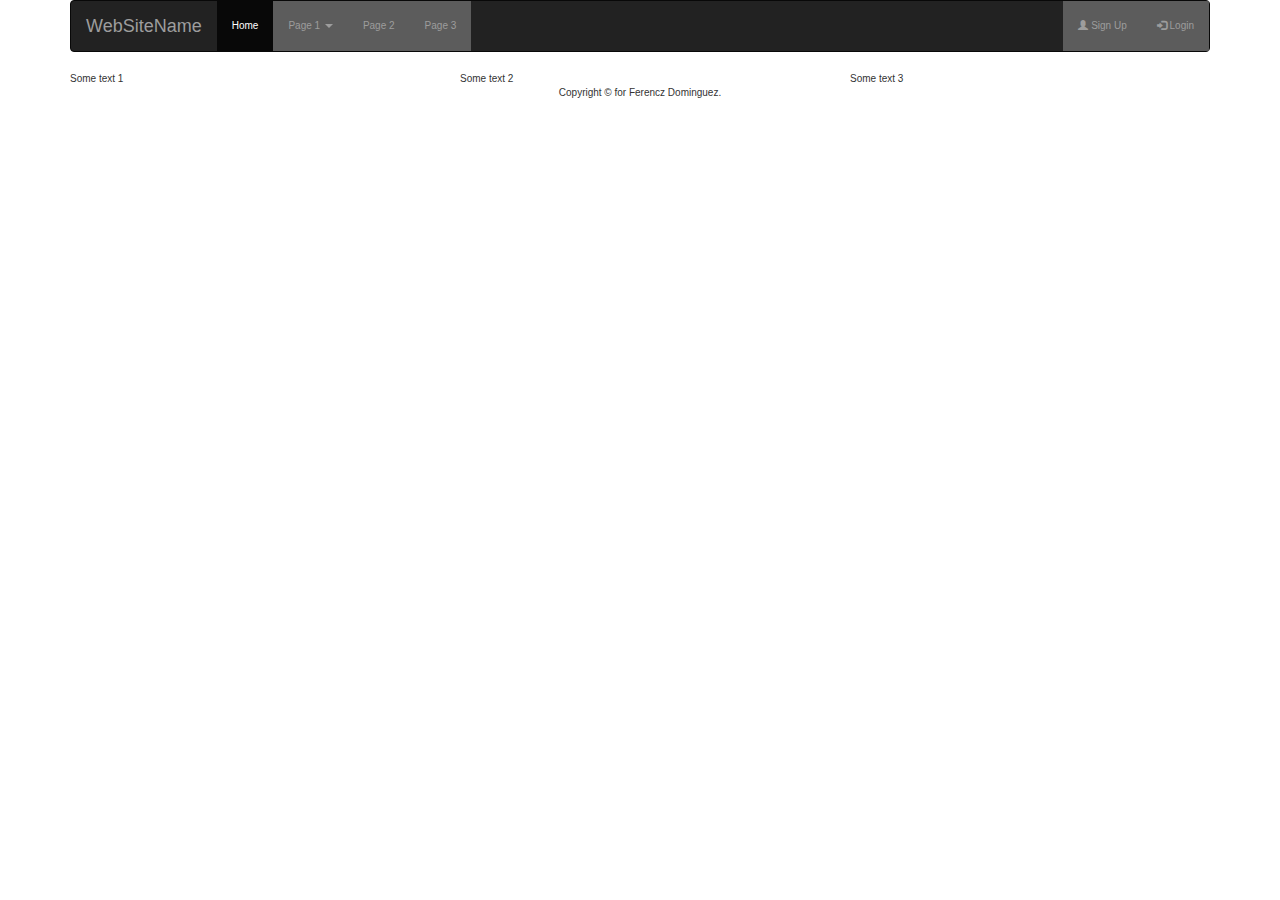
<file: index.html>
<!DOCTYPE html>
<html lang="en">
    <head>
        <title> Project VI Home Page</title>
        <meta name="author" content="Ferencz Dominguez" />

        <!-- <meta name="description" content="This is the home page of our project" />
        <meta name="robots" content="noindex nofollow" />
        <meta name="author" content="Ferencz Dominguez" />
        <meta http-equiv="author" content="Ferencz Dominguez" />
        <meta http-equiv="pragma" content="no-cache" /> -->
        <!-- <link href="css/style1.css" type="text/css" rel="stylesheet" /> -->

        <meta charset="utf-8">
        <meta name="viewport" content="width=device-width, initial-scale=1">
        <meta name="viewport" content="width=device-width, initial-scale=1">
        <link rel="stylesheet" href="https://maxcdn.bootstrapcdn.com/bootstrap/3.4.0/css/bootstrap.min.css">
        <script src="https://ajax.googleapis.com/ajax/libs/jquery/3.4.0/jquery.min.js"></script>
        <script src="https://maxcdn.bootstrapcdn.com/bootstrap/3.4.0/js/bootstrap.min.js"></script>
    
        <link rel="stylesheet" href="css/general_style.css" type="text/css">

        <body>
        <div id="page" class="container">
            <header>
                <nav class="navbar navbar-inverse">
                    <div class="container-fluid">
                        <div class="navbar-header">
                        <a class="navbar-brand" href="#">WebSiteName</a>
                        </div>
                        <ul class="nav navbar-nav">
                            <li class="active"><a href="#">Home</a></li>
                            <li class="dropdown">
                                <a class="dropdown-toggle" data-toggle="dropdown" href="#">Page 1
                                <span class="caret"></span></a>
                                <ul class="dropdown-menu">
                                    <li><a href="#">Page 1-1</a></li>
                                    <li><a href="#">Page 1-2</a></li>
                                    <li><a href="#">Page 1-3</a></li>
                                </ul>
                            </li>
                            <li><a href="#">Page 2</a></li>
                            <li><a href="#">Page 3</a></li>
                        </ul>
                        <ul class="nav navbar-nav navbar-right">
                            <li><a href="#"><span class="glyphicon glyphicon-user"></span> Sign Up</a></li>
                            <li><a href="#"><span class="glyphicon glyphicon-log-in"></span> Login</a></li>
                        </ul>
                    </div>
                </nav>
            </header>

            <div id="content">
                <!-- <p id="feature">This is paragraph 1 in a box</p>
                <p id="sub_feature1">This is paragraph 2 in a box</p>
                <p id="sub_feature2">This is paragraph 3 in a box</p>
                <p id="sub_feature3">This is paragraph 4 in a box</p>
                <p >This is paragraph 5 in a box</p>
                <div id="footer">Copyrigh &copy 2017 Ferencz Dominguez</div> -->
                    <div class="row">
                        <div class="col-xs-12 col-md-4">Some text 1</div>
                        <div class="col-xs-12 col-md-4">Some text 2</div>
                        <div class="col-xs-12 col-md-4">Some text 3</div>

                    </div>
                    <article>
                        <section></section>
                        <section></section>
                    </article>
                    <article>
                        <section></section>
                        <section></section>
                    </article>
            </div> <!--id = content  -->
            <aside></aside>
            <footer></footer>
        </div> <!-- id = page -->
    </body>
    <footer> Copyright &copy for Ferencz Dominguez.

</html>
</file>
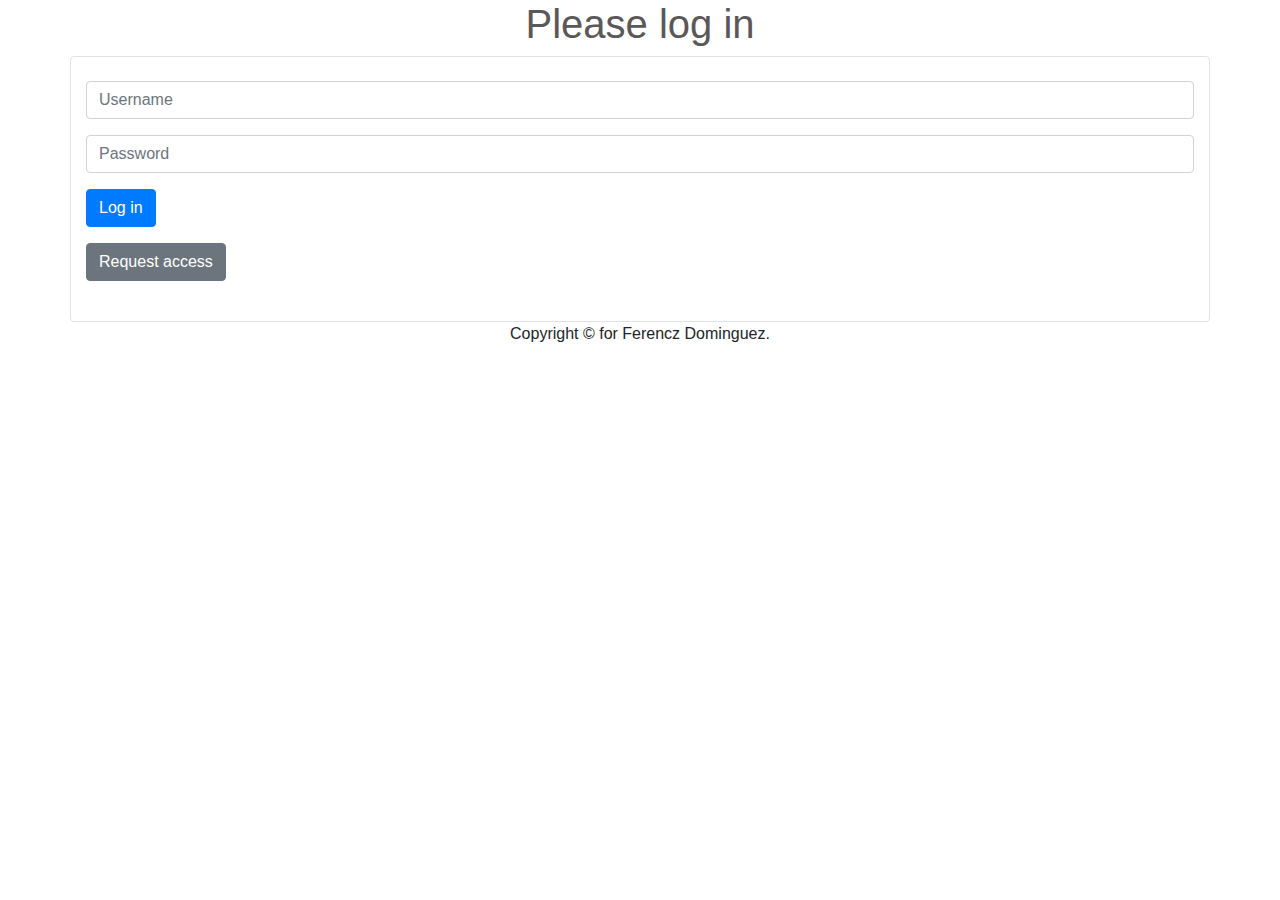
<file: login.html>
<!DOCTYPE html>
<html>
	<head>
		<title>Project VI - Login</title>
		<meta name="author" content="Ferencz Dominguez" />

		<meta name="viewport" content="width=device-width, initial-scale=1"/>
        <link rel="stylesheet" href="https://stackpath.bootstrapcdn.com/bootstrap/4.3.1/css/bootstrap.min.css" integrity="sha384-ggOyR0iXCbMQv3Xipma34MD+dH/1fQ784/j6cY/iJTQUOhcWr7x9JvoRxT2MZw1T" crossorigin="anonymous">
        <script src="https://code.jquery.com/jquery-3.3.1.slim.min.js" integrity="sha384-q8i/X+965DzO0rT7abK41JStQIAqVgRVzpbzo5smXKp4YfRvH+8abtTE1Pi6jizo" crossorigin="anonymous"></script>
        <script src="https://cdnjs.cloudflare.com/ajax/libs/popper.js/1.14.7/umd/popper.min.js" integrity="sha384-UO2eT0CpHqdSJQ6hJty5KVphtPhzWj9WO1clHTMGa3JDZwrnQq4sF86dIHNDz0W1" crossorigin="anonymous"></script>
		<script src="https://stackpath.bootstrapcdn.com/bootstrap/4.3.1/js/bootstrap.min.js" integrity="sha384-JjSmVgyd0p3pXB1rRibZUAYoIIy6OrQ6VrjIEaFf/nJGzIxFDsf4x0xIM+B07jRM" crossorigin="anonymous"></script>
		
		<link href="css/styleLogin.css" type="text/css" rel="stylesheet" />
        <link rel="stylesheet" href="css/general_style.css" type="text/css">

	</head>
	<body>
		<h1>Please log in</h1>

		<div class="container">
			<div class="row card py-4 border">
				<form action="php/login.php" id="login" method="POST">
					<div class="col-sm-12 form-group">
						<input id="user" type="text" class="form-control" name="username" placeholder="Username" required/>	
					</div>
					<div class="col-sm-12 form-group">
						<input id="pass" type="password" class="form-control" name="password" placeholder="Password" required/>
					</div>
					<div class="col-sm-12 form-group">
						<button type="submit" class="btn btn-primary" id="submit">Log in</button>
					</div>
					<div class="col-sm-12 form-group">
						<a class="btn btn-secondary" href="request_access.html" role="button">Request access</a>					</div>
				</form>
			</div>
		</div>






		<!-- <div class="container">
			<div class="row">
				<div class="col-sm-5 ext-center">
					<form action="php/login.php" id="login" method="POST">
						<div>
							<label for="user" class="text_label">Username:</label>
							<input id="user" type="text" class="text_input" name="username"/>
						</div>
						<div>
							<label for="pass" class="text_label">Password:</label>
							<input id="pass" type="password" class="text_input" name="password" required/>
						</div>
						<div>
							<input type="submit" value="Log in" id="submit"/>
						</div>
						<div></div>
						<div>
							<input type="submit" value="Request access" id="request"/>
						</div>
					</form>
				</div>
			</div>
			<div class="row"></div>
		</div> -->
        
		<!-- <figure>
				<img src="images/pika.jpg" alt="Cool pokemon-digimon mix art" title="Pokemon-Digimon mix" width="400"/>
				<figcaption>Pokemon-Digimon mix</figcaption>
		</figure> -->
	</body>
	<footer> Copyright &copy for Ferencz Dominguez.
</html>
</file>
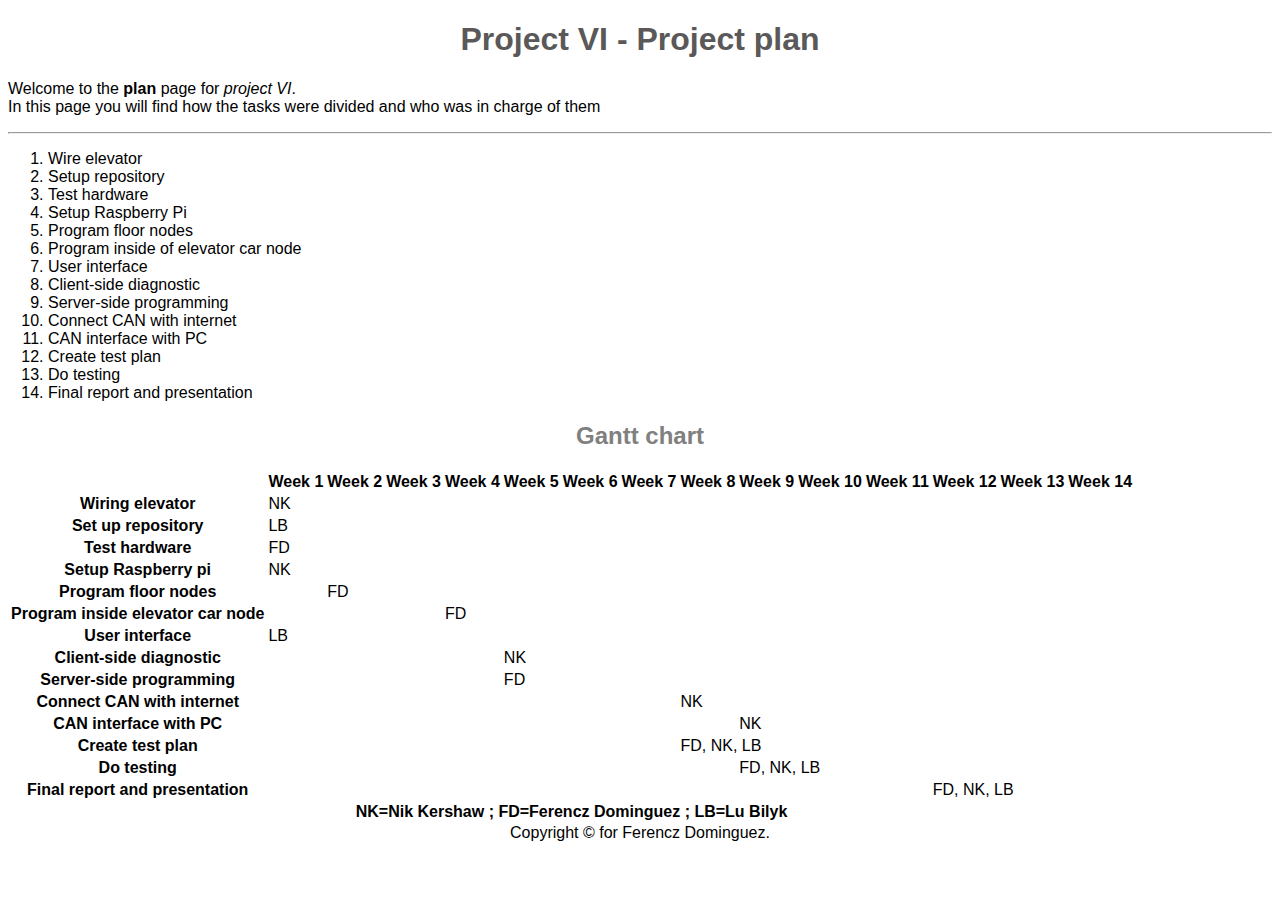
<file: plan.html>
<!DOCTYPE html>
<html>
	<head>
		<title>Project VI - Breakdown</title>
		<meta name="author" content="Ferencz Dominguez" />
		
		<link rel="stylesheet" href="css/general_style.css" type="text/css">


		<!-- <link href="css/style1.css" type="text/css" rel="stylesheet" /> -->

	</head>
	<body >

		<h1>Project VI - Project plan</h1>
		<p>Welcome to the <b>plan</b> page for <em>project VI</em>. <br />
		In this page you will find how the tasks were divided and who was in charge of them<br /> 
		</p>

		<hr />
        <ol>
            <li>Wire elevator</li>
            <li>Setup repository</li>
			<li>Test hardware</li>
			<li>Setup Raspberry Pi</li>
            <li>Program floor nodes</li>
            <li>Program inside of elevator car node</li>
            <li>User interface</li>
            <li>Client-side diagnostic</li>
            <li>Server-side programming</li>
            <li>Connect CAN with internet</li>
            <li>CAN interface with PC</li>
            <li>Create test plan</li>
            <li>Do testing</li>
            <li>Final report and presentation</li>

		</ol>   
		
		<h2>Gantt chart</h2>
		<table>
			<thead>
				<tr>
					<th></th>
					<th>Week 1</th>
					<th>Week 2</th>
					<th>Week 3</th>
					<th>Week 4</th>
					<th>Week 5</th>
					<th>Week 6</th>
					<th>Week 7</th>
					<th>Week 8</th>
					<th>Week 9</th>
					<th>Week 10</th>
					<th>Week 11</th>
					<th>Week 12</th>
					<th>Week 13</th>
					<th>Week 14</th>
				</tr>
			</thead>
			<tbody>
				<tr>
					<th>Wiring elevator</th>
					<td colspan="2">NK</td>
					<td colspan="12"></td>
				</tr>
				<tr>
					<th>Set up repository</th>
					<td colspan="1">LB</td>
					<td colspan="13"></td>
				</tr>
				<tr>
					<th>Test hardware</th>
					<td colspan="2">FD</td>
					<td colspan="13"></td>
				</tr>
				<tr>
					<th>Setup Raspberry pi</th>
					<td colspan="2">NK</td>
					<td colspan="13"></td>
				</tr>
				<tr>
					<th>Program floor nodes</th>
					<td colspan="1"></td>
					<td colspan="2">FD</td>
					<td colspan="11"></td>
				</tr>
				<tr>
				<th>Program inside elevator car node</th>
					<td colspan="3"></td>
					<td colspan="1">FD</td>
					<td colspan="10"></td>
				</tr>
				<th>User interface</th>
					<td colspan="7">LB</td>
					<td colspan="7"></td>
				</tr>
				<th>Client-side diagnostic</th>
					<td colspan="4"></td>
					<td colspan="3">NK</td>
					<td colspan="8"></td>
				</tr>
				<th>Server-side programming</th>
					<td colspan="4"></td>
					<td colspan="3">FD</td>
					<td colspan="7"></td>
				</tr>
				<th>Connect CAN with internet</th>
					<td colspan="7"></td>
					<td colspan="2">NK</td>
					<td colspan="5"></td>
				</tr>
				<th>CAN interface with PC</th>
					<td colspan="8"></td>
					<td colspan="2">NK</td>
					<td colspan="4"></td>
				</tr>
				<th>Create test plan</th>
					<td colspan="7"></td>
					<td colspan="4">FD, NK, LB</td>
					<td colspan="3"></td>
				</tr>	
				<th>Do testing</th>
					<td colspan="8"></td>
					<td colspan="3">FD, NK, LB</td>
					<td colspan="3"></td>
				</tr>
				<th>Final report and presentation</th>
					<td colspan="11"></td>
					<td colspan="2">FD, NK, LB</td>
					<td colspan="1"></td>
				</tr>		
			</tbody>
			<tfoot>
				<tr>
					<th colspan="15">NK=Nik Kershaw ; FD=Ferencz Dominguez ; LB=Lu Bilyk</th>
				</tr>
			</tfoot>
		</table>

	</body>
	<footer> Copyright &copy for Ferencz Dominguez.

</html>
</file>
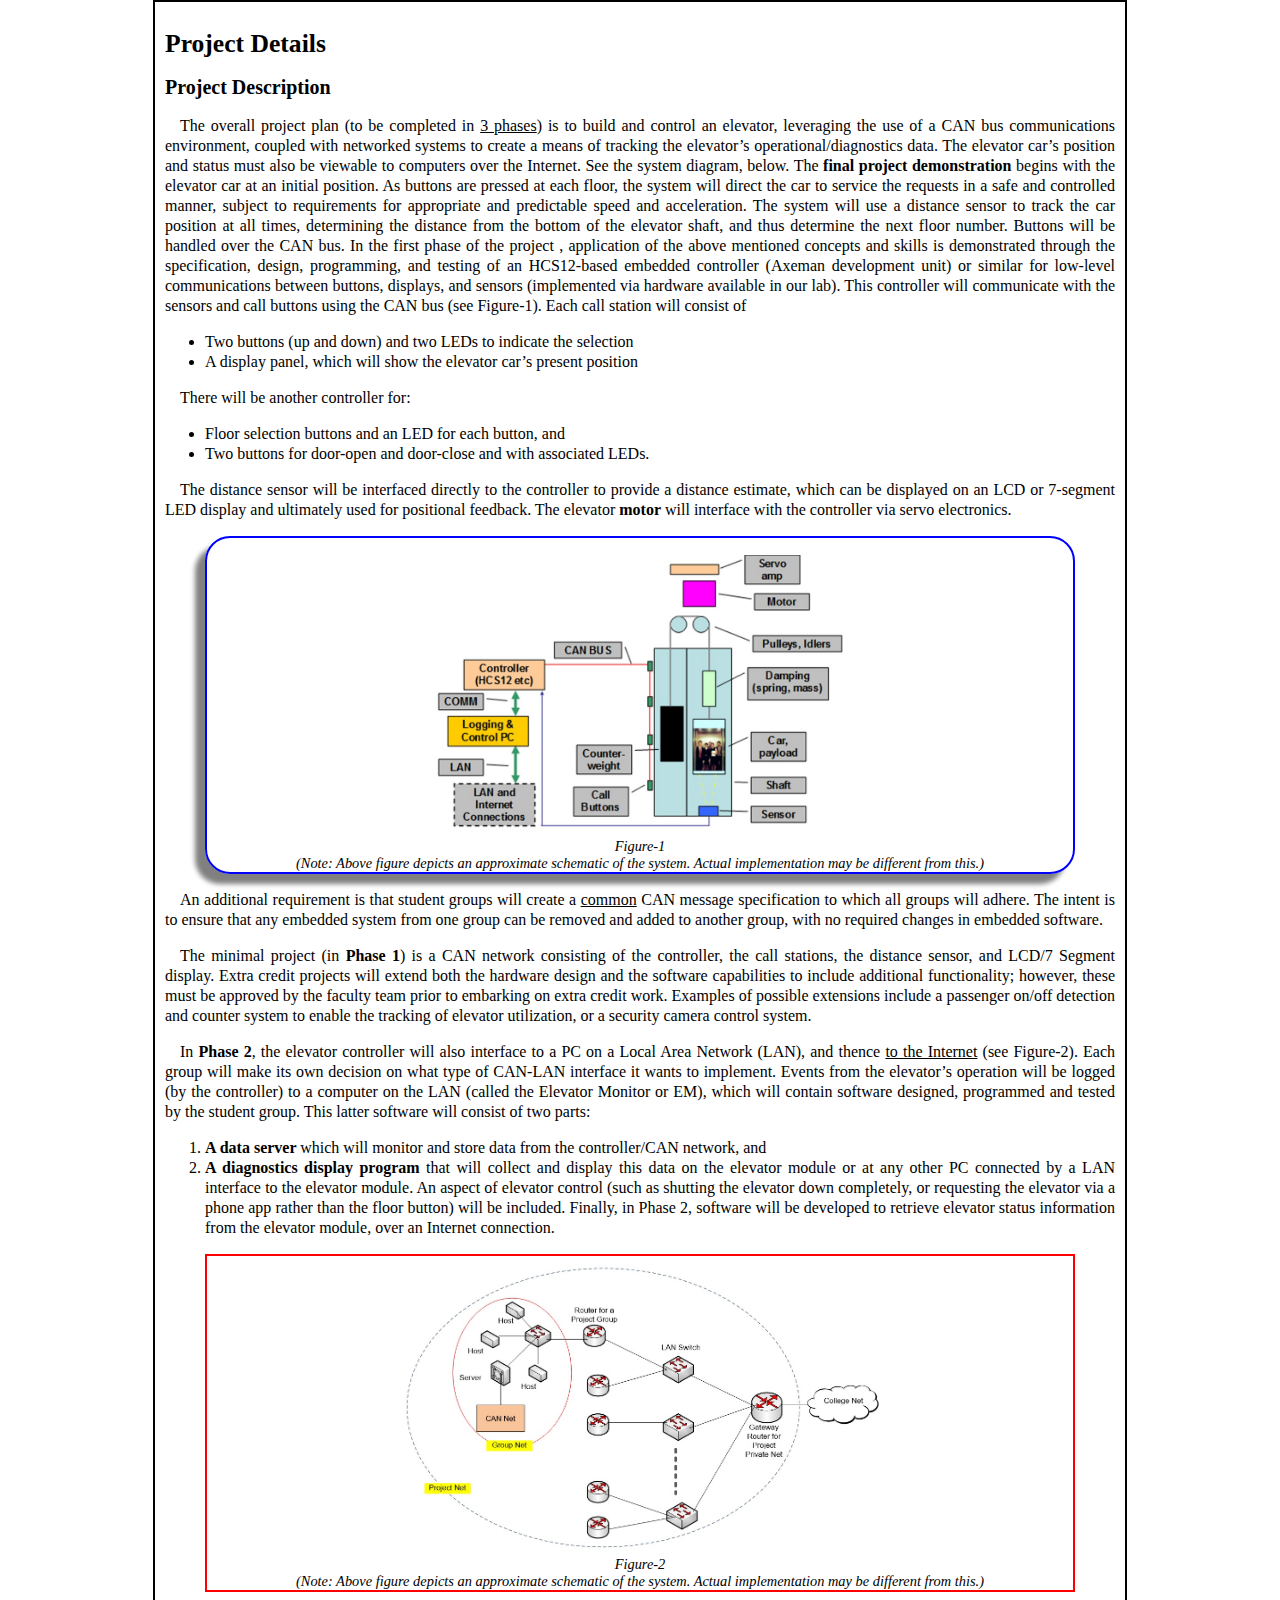
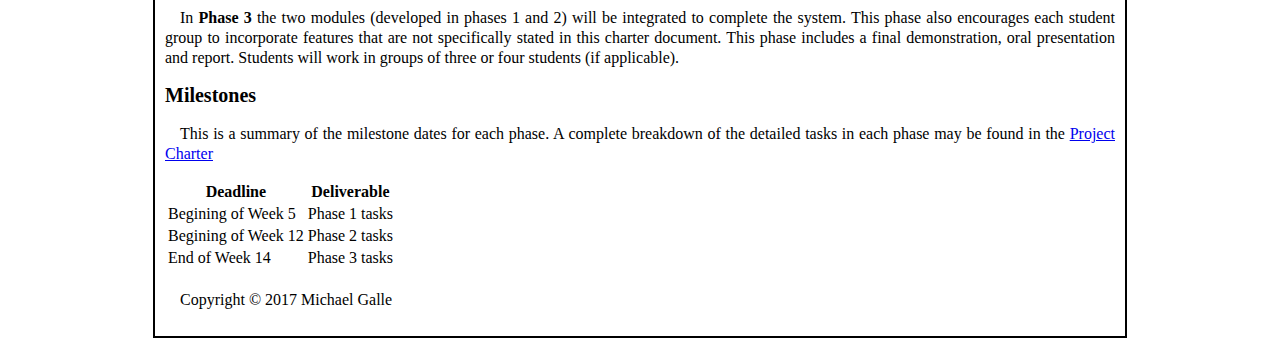
<file: Project_Details.html>
<!DOCTYPE html>
<html lang="en">
	<head>
		<title>Project Details</title>
		<meta name="description" content="This is the project charter page of our project" />
		<meta name="robots" content="noindex nofollow" />  <!-- do not want page or any of its links to be indexed -->
		<meta http-equiv="author" content="Michael Galle" />
		<meta http-equiv="pragma" content="no-cache" /> <!-- want browser to reload this page every time -->
		
		<link href="css/project_details_style.css" type="text/css" rel="stylesheet" />
	</head>
	<body>
		<h1>Project Details</h1>
		<h2>Project Description</h2>
		<p>The overall project plan (to be completed in <span class="mkunderlined">3 phases</span>) is to build and control an elevator, leveraging the use of a CAN bus communications environment, coupled with networked systems to create a means of tracking the elevator’s operational/diagnostics data. The elevator car’s position and status must also be viewable to computers over the Internet.  See the system diagram, below.
		The <span class="mkbold">final project demonstration</span> begins with the elevator car at an initial position. As buttons are pressed at each floor, the system will direct the car to service the requests in a safe and controlled manner, subject to requirements for appropriate and predictable speed and acceleration. The system will use a distance sensor to track the car position at all times, determining the distance from the bottom of the elevator shaft, and thus determine the next floor number.  Buttons will be handled over the <span id="can">CAN bus</span>.
		In the first phase of the project , application of the above mentioned concepts and skills is demonstrated through the specification, design, programming, and testing of an <span id="hcs12">HCS12-based embedded controller</span> (Axeman development unit) or similar for low-level communications between buttons, displays, and sensors (implemented via hardware available in our lab). This controller will communicate with the sensors and call buttons using the CAN bus (see Figure-1). 
		Each call station will consist of</p>
		
		<ul>
			<li>Two buttons (up and down) and two LEDs to indicate the selection</li>
			<li>A display panel, which will show the elevator car’s present position</li>
		</ul>
		
		<p>There will be another controller for:</p>
		
		<ul>
			<li>Floor selection buttons and an LED for each button, and</li>
			<li>Two buttons for door-open and door-close and with associated LEDs.</li>
		</ul>
	
		<p>The distance sensor will be interfaced directly to the controller to provide a distance estimate, which can be displayed on an LCD or 7-segment LED display and ultimately used for positional feedback. 
		The elevator <span class="mkbold">motor</span> will interface with the controller via servo electronics.</p>
	
		<figure id="fig1">
			<img src="images/fig1.jpg" />   <!--   --> 
			<figcaption>Figure-1 <br />(Note: Above figure depicts an approximate schematic of the system. Actual implementation may be different from this.)</figcaption>
		</figure>
		
		<p>An additional requirement is that student groups will create a <span class="mkunderlined">common</span> CAN message specification to which all groups will adhere.  The intent is to ensure that any embedded system from one group can be removed and added to another group, with no required changes in embedded software.  
		</p>
		
		<p>The minimal project (in <span class="mkbold">Phase 1</span>) is a CAN network consisting of the controller, the call stations, the distance sensor, and LCD/7 Segment display.  Extra credit projects will extend both the hardware design and the software capabilities to include additional functionality; however, these must be approved by the faculty team prior to embarking on extra credit work. Examples of possible extensions include a passenger on/off detection and counter system to enable the tracking of elevator utilization, or a security camera control system.
		</p>
		
		<p>In <span class="mkbold">Phase 2</span>, the elevator controller will also interface to a PC on a Local Area Network (LAN), and thence <span class="mkunderlined">to the Internet</span> (see Figure-2). Each group will make its own decision on what type of CAN-LAN interface it wants to implement. Events from the elevator’s operation will be logged (by the controller) to a computer on the LAN (called the Elevator Monitor or EM), which will contain software designed, programmed and tested by the student group. This latter software will consist of two parts: 
		</p>
		
		<ol>
			<li><span class="mkbold">A data server </span> which will monitor and store data from the controller/CAN network, and</li>
			<li>
				<span class="mkbold">A diagnostics display program</span> that will collect and display this data on the elevator module or at any other PC connected by a LAN interface to the elevator module. 
				An aspect of elevator control (such as shutting the elevator down completely, or requesting the elevator via a phone app rather than the floor button) will be included.
				Finally, in Phase 2, software will be developed to retrieve elevator status information from the elevator module, over an Internet connection.
			</li>
		</ol>
		
		<figure id="fig2">
			<img src="images/fig2.jpg" />   <!--   --> 
			<figcaption>Figure-2 <br />(Note: Above figure depicts an approximate schematic of the system. Actual implementation may be different from this.)</figcaption>
		</figure>
		
		<p>In <span class="mkbold">Phase 3</span> the two modules (developed in phases 1 and 2) will be integrated to complete the system. This phase also encourages each student group to incorporate features that are not specifically stated in this charter document. This phase includes a final demonstration, oral presentation and report.
		Students will work in groups of three or four students (if applicable).</p>
		
		<h2>Milestones</h2>
		<p>This is a summary of the milestone dates for each phase. A complete breakdown of the detailed tasks in each phase may be found in the <a href="documents/Project_Charter.pdf">Project Charter</a></p>
		<table>
			<thead>
				<tr>
					<th>Deadline</th>
					<th>Deliverable</th>
				</tr>
				<tr>
					<td>Begining of Week 5</td>
					<td>Phase 1 tasks</td>
				</tr>
				<tr>
					<td>Begining of Week 12</td>
					<td>Phase 2 tasks</td>
				</tr>
				<tr>
					<td>End of Week 14</td>
					<td>Phase 3 tasks</td>
				</tr>
				<tr>
					<td></td>
					<td></td>
				</tr>
			</thead>
			<tbody></tbody>
			<tfoot></tfoot>
		</table>
		<p>Copyright &copy 2017 Michael Galle</p>
	</body>
</html>
</file>
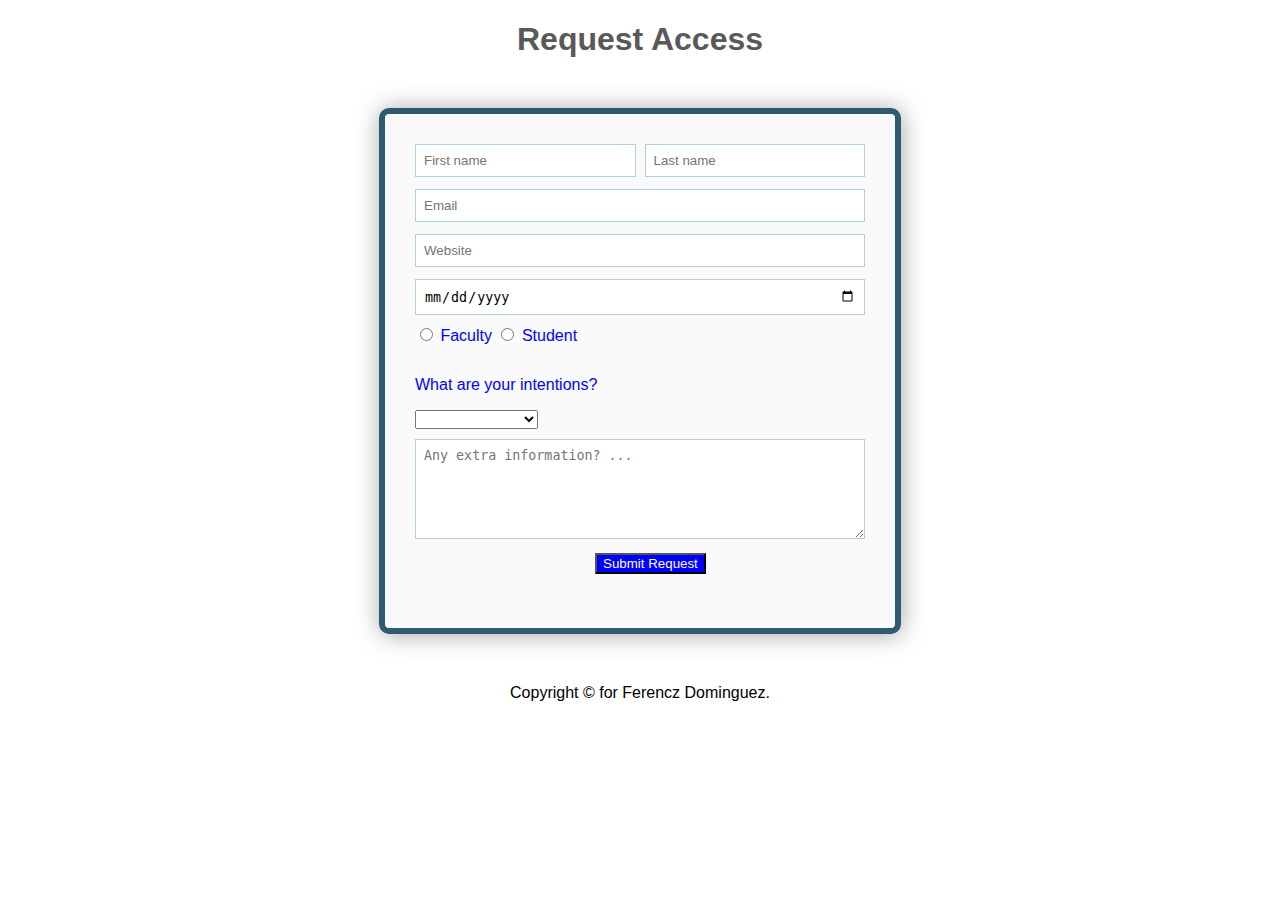
<file: request_access.html>
<!DOCTYPE html>
<html>
    <head>
        <title>Forms: Request Access</title>
        <meta name="author" content="Ferencz Dominguez" />

        <link href="css/request_access.css" type="text/css" rel="stylesheet" />

        <link rel="stylesheet" href="css/general_style.css" type="text/css">

    </head>

    <body>
        <h1>Request Access</h1>
        <form action="php/request_acc.php" method="post" id="access" class="form-style">
            <ul>
                <li>
                    <input type="text" name="fName" class="field-style field-split align-left" placeholder="First name" />
                    <input type="text" name="lName" class="field-style field-split align-right" placeholder="Last name" />
                
                </li>
                <li>
                    <input type="email" name="email" class="field-style field-full align-none" placeholder="Email" />
                </li>
                <li>
                    <input type="url" name="website" class="field-style field-full align-none" placeholder="Website" />
                </li>
                <li>
                    <input type="date" name="birthdate" class="field-style field-full align-none" />
                </li>
                <li>
                       
                <input type="radio"  name="fac_or_student" value="faculty" /> Faculty
                <input type="radio"  name="fac_or_student" value="student" /> Student 
                </li>
                <li>
                    <p>What are your intentions?</p>
                    <select name="intentions">
                    <option value="Select" selected></option>
                    <option value="visit">Visit site</option>
                    <option value="hack">Hack your server</option>
                     </select> 
                </li>
                <li>
                    <textarea name="message" class="field-style" placeholder="Any extra information? ..."></textarea>
                </li>
                <li>
                    <input type="submit" class="submit" value="Submit Request" />
                </li>
                </ul>


            <!-- <fieldset>
                <p id="fName">First name: <input type="text" name="firstname" class="text_input" /></p>
                <p id="lName">Last name: <input type="text" name="lastname"  class="text_input"/></p>
                <p id="email">Email: <input type="email" name="email" class="text_input"/></p>
                <p id="website">Website: <input type="url" name="url" class="text_input"/></p>
                <p id="birthday">Birth date: <input type="date"  class="text_input" name="birthday" /></p>
    
                <input type="radio" name="fac_or_student" value="faculty" /> Faculty
                <input type="radio" name="fac_or_student" value="student" /> Student   
                
                <p>Tell us a bit about yourself</p>
                <textarea class="text">Other details... </textarea> <br/>
                <input type="submit" class="submit" value="Submit Request" />
            </fieldset>
            
            <p>I currently ... (check all that appy)</p>
            <label><input type="checkbox" name="involvement" value="none" /> Have no involvement in Project</label> <br />
            <label><input type="checkbox" name="involvement" value="instructor" /> An instructor in this Project </label><br />
            <label><input type="checkbox" name="involvement" value="instructor_other" /> An instructor in a different Project </label><br />

            <p>Do you drive a car?</p>
            <select name="drives_car">
                <option value="no_answer" selected></option>
                <option value="yes">Yes</option>
                <option value="no">No</option>
            </select> -->
        </form>
    </body>
    <footer> Copyright &copy for Ferencz Dominguez.
</html>
</file>
<file: css/style1.css>
.week-headings {
    color:rgb(248, 110, 133);
}

/* menu.html */
a:link.menu {
    background-color: black;
    color: white;
    text-decoration: none;
}

a:visited.menu {
    background-color: black;
    color: white;
    text-decoration: none;
}

a:hover.menu {
    font-weight: bold;
    background-color: palevioletred;
}

a:active.menu {
    font-weight: bold;
    color: orange;
}

li.h_menu { /* Conver menu links from vertical (block level) to inline */
    display: inline;
    padding: 5px;
} 

#logo {
    float: left;
    width: 150px;
}
.menu {
    padding: 1px 15px 1px 15px;
    margin: 0px;
    box-shadow: 10px 10px 5px purple; /* Box shadow */
}

#header{
    position: fixed; 
    width: 600px;
    z-index:100;
    background-image: url(https://www.uts.edu.au/sites/default/files/styles/full_width_small_1x/public/2018-05/feit-cityscapebanner-istock853342740.jpg?itok=DNGZrgeL);
    text-align: center;
    border: 1px solid black; 
}

#header_menu {
    position: absolute;
    bottom: 15px;
    left: 185px;
}
#main {
    clear: left;
    position: relative;
    top: 75px;
    border: 1px solid black;
    text-align: center;
    width: 600px;
}
p#feature {
    width: 600px;
    height: 200px;
    background-color: #ece395;
}
p#sub_feature1 {
    width: 200px;
    background-color: #b4e193;
}
p#sub_feature2 {
    width: 200px;
    background-color: #b292e3;
}

p#sub_feature3 {
    width: 200px;
    background-color: #93dbe1;
}

p {
    width: 300px;
    height: 100px;
    background-color: gray;
    float: left;
}

#footer {
    clear: left;
}

/* breakdown.html */
/* ul { 
    list-style-type: square;
}

ol {
    list-style-type: lower-roman;
} */

td:hover {
    background-color:pink;
}

td {
    border: 1px solid black;
    text-align: center;
}

th {
    border: 1px solid black;
    padding: 5px 15px 5px 15px;
    text-align: center;
}
</file>
<file: css/general_style.css>
body {
    font-family: arial, sans-serif;
    font-size: 1em;
}

h1 { 
    color: rgb(90, 88, 88);
    font-family: arial;
    text-align: center;
}

h2 {
    text-align: center;
    color: gray
}

ul {
    color: #0000FF;
    background-color: rgba(150,150,150,0.5);
}

footer{
    text-align: center;
}
</file>
<file: css/styleLogin.css>
div {
    font-size: 14px;
}




/* form {
    height: 250px;
}

.text_label {
    float: left;
    width: 100px;
    text-align: right;
    padding: 0px 10px 0px 0px;
}

.text_input {
    width: 150px;
    height: 20px;
    text-align: left;
    padding: 0px 0px 0px 10px;
}

div {
    width: 274px;
    padding: 10px 0px 10px 0px;
}

#submit {
    border-radius: 4px;
    background-color: #f4511e;
    color: #FFFFFF;
    text-align: center;
    font-size: 14px;
    padding: 10px;
    width: 100px;
    transition: all 0.5s;
    cursor: pointer;
    float: right;
}

#request {
    border-radius: 4px;
    background-color: #f4511e;
    color: #FFFFFF;
    text-align: center;
    font-size: 14px;
    padding: 10px;
    width: 150px;
    transition: all 0.5s;
    cursor: pointer;
    float: right;
    margin: 5px 0px 0px 0px;
} */
</file>
<file: css/project_details_style.css>
body {
    font-family:Georgia,serif;
    width: 950px;
    padding: 10px 10px 10px 10px;
    margin: 0px auto 0px auto ;
    border: 2px solid black;
}

p {
    font-size: 100%;
    line-height: 20px;
    text-align: justify;
    text-indent: 15px;
}

ul,ol {
    font-size: 100%;
    line-height: 20px;
    text-align: justify; 
}

h1 {
    font-size: 160%;
}

h2 {
    font-size: 125%;
}

figure#fig1 {
    border: 2px solid blue;
    border-radius: 25px;
    box-shadow: -10px 10px 5px gray;

}
figure#fig2 {
    border: 2px solid red;
    border-radius: 25px,
    box-shadow: -10px 10px 5px gray;
}

figure img {
    height: 300px;
    display: block;
    margin: 0 auto;
}

figure figcaption {
    text-align: center;
    font-style: italic;
    font-size: 90%
}

.mkbold {
    font-weight: bold;
}

.mkunderlined {
    text-decoration: underline;
}
</file>
<file: css/request_access.css>
.form-style{
	max-width: 450px;
	background: #FAFAFA;
	padding: 30px;
	margin: 50px auto;
	box-shadow: 1px 1px 25px rgba(0, 0, 0, 0.35);
	border-radius: 10px;
	border: 6px solid #305A72;
}
.form-style ul{
	padding:0;
	margin:0;
    list-style:none;
    background-color: #FAFAFA;
}
.form-style ul li{
	display: block;
	margin-bottom: 10px;
	min-height: 35px;
}
.form-style ul li  .field-style{
	box-sizing: border-box; 
	-webkit-box-sizing: border-box;
	-moz-box-sizing: border-box; 
	padding: 8px;
	outline: none;
	border: 1px solid #B0CFE0;

}.form-style ul li  .field-style:focus{
	box-shadow: 0 0 5px #B0CFE0;
	border:1px solid #B0CFE0;
}
.form-style ul li .field-split{
	width: 49%;
}
.form-style ul li .field-full{
	width: 100%;
}
.form-style ul li input.align-left{
	float:left;
}
.form-style ul li input.align-right{
	float:right;
}
.form-style ul li textarea{
	width: 100%;
	height: 100px;
}
/* Submit button */
input.submit {
    background-color: blue;
    color: white;
    margin: 0px 0px 0px 40%;
    font-family: arial;
}

input.submit:hover {
    background-color: palevioletred;
    color: blue;
}

input.submit:active {
    color: orange;
}
input.text, textarea.text {
    color:gray;
}

input.text:focus, textarea.text:focus {
    color:black;
}
</file>
